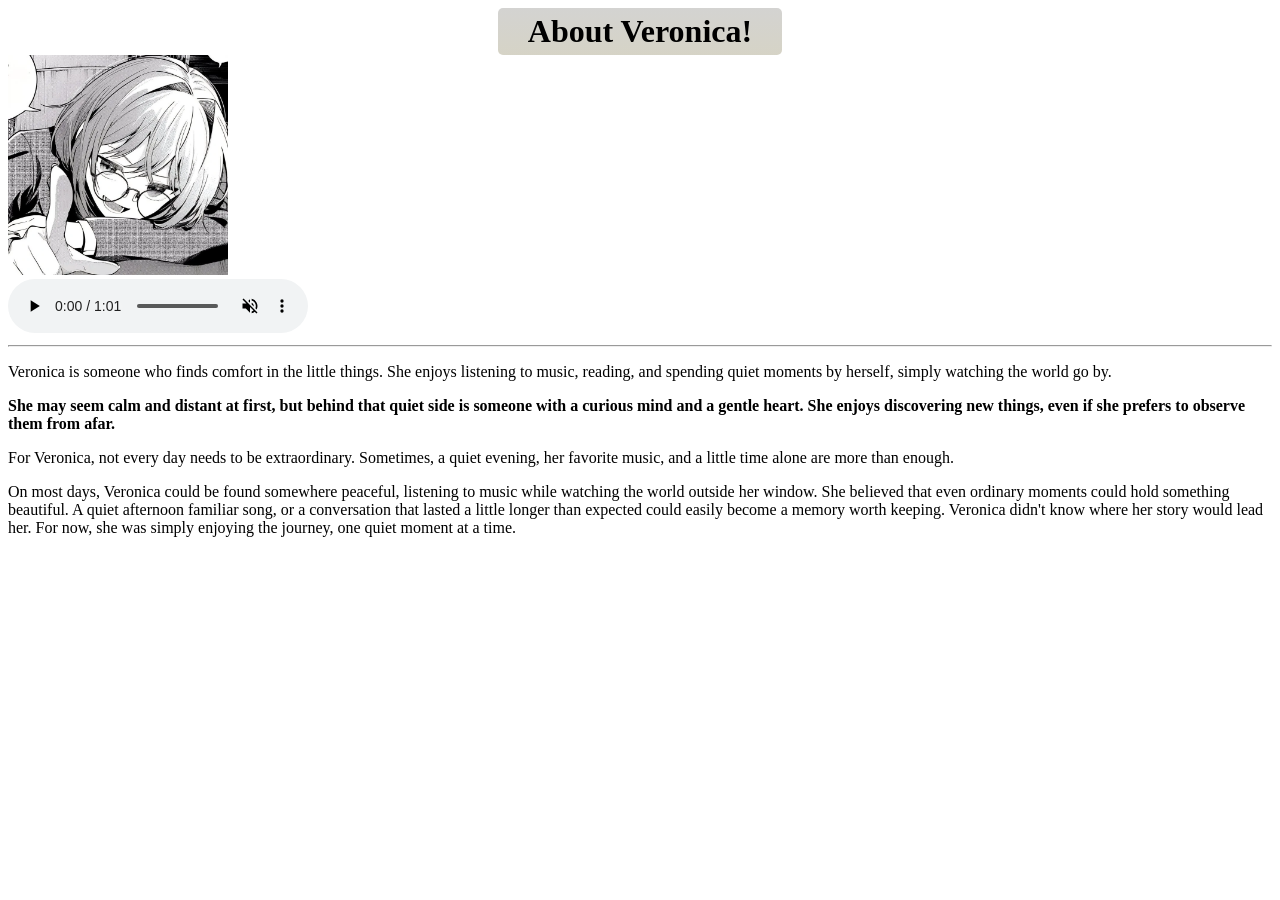
<file: index.html>
<!DOCTYPE html>
<html>

<head>
  <meta charset="UTF-8">
  <meta name="viewport" content="width=device-width, initial-scale=1">
<title>style </title>
  <link rel="stylesheet" href="style_01.css">
</head>

<body>
  <h1>About Veronica!</h1>
     <div class="kanan">
     <img src="waifu_01.jpg" alt="Veronica" width="220">
     <br>
     <audio controls autoplay muted loop>
       <source src="veronica_01.mp3" type="audio/mpeg">
     </audio>
   </div>
  <hr>
  <p id="p1"class="obb">Veronica is someone who finds comfort in the little things. She enjoys listening to music, reading, and spending quiet moments by herself, simply watching the world go by.</p>
  <p id="p2"class="data"><b>She may seem calm and distant at first, but behind that quiet side is someone with a curious mind and a gentle heart. She enjoys discovering new things, even if she prefers to observe them from afar.</b></p>
   <p id="p3"class="obb">For Veronica, not every day needs to be extraordinary. Sometimes, a quiet evening, her favorite music, and a little time alone are more than enough.</p>
   <div id="reas">On most days, Veronica could be found somewhere peaceful, listening to music while watching the world outside her window.
     She believed that even ordinary moments could hold something beautiful. A quiet afternoon familiar song, or a conversation that lasted a little longer than expected could easily become a memory worth keeping.
     Veronica didn't know where her story would lead her.
     For now, she was simply enjoying the journey, one quiet moment at a time.
    </div>
   
</body>

</html>
</file>
<file: style_01.css>
blackbody{
     background-image: url("apalah_01.jpg");
     background-repeat:no-repeat;
     background-attachment: fixed;
     background-position: center;
     background-size :cover;
   }  
   h1{
     background:linear-gradient(lightgrey ,gold);
     background-repeat:no-repeat;
     background-attachment: fixed;
     text-align:center;
     width:fit-content ;
     margin:auto;
     padding:5px 30px;
     border-radius: 5px;
   }
    
   p{
     background:linear-gradient(black, grey;
     background-repeat:no-repeat;
     background-attachment: fixed;
   }
   
   
   .obb{
     color:grey;
   }
   .data{
     color:grey;
   }
   #reas{
     border: 5px solid;
     border-radius: 5px;
     width:min(350px, calc(100% - 20px));
     height:140px;
     box-sizing:border-box;
     font-size:15px;
     border-right:15px;
     font-family:Arial,sans-serif;
     font-size: 15px;
     padding:5px 30px ;
     padding-bottom: 5px;
     margin:2px;
     /*tes*/
     background:linear-gradient(grey, pink );
   }
    .kanan{
  float: right;
  margin-left: 18px;
  margin-bottom: 15px;
  text-align: center;
  }

  .kanan img {
  border-radius: 5px;
  display: block;
  }

  .kanan audio {
  margin-top: 10px;
  margin-bottom: 15px;
  width: 220px;
  }
</file>
